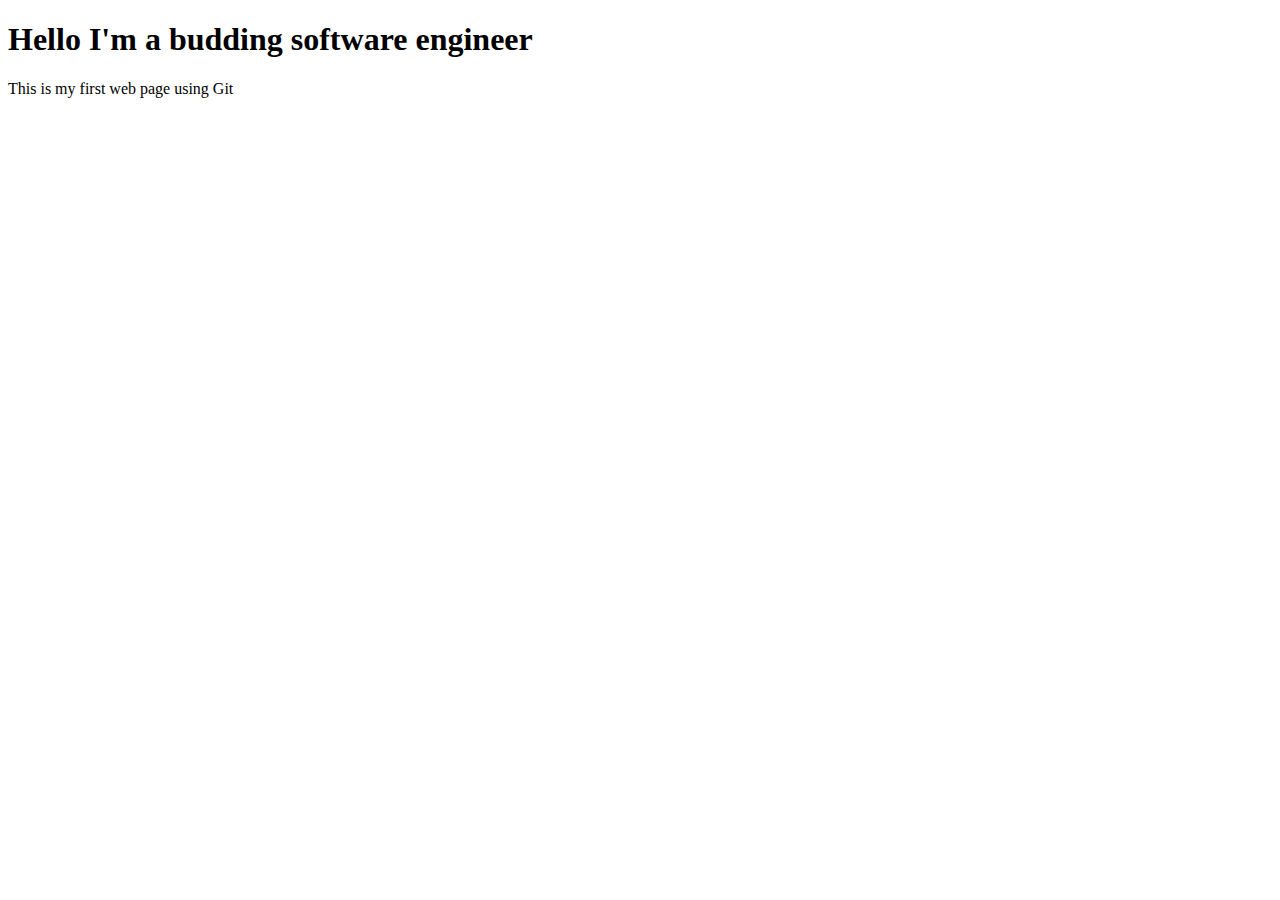
<file: index.html>
<!DOCTYPE html>
    <html lang="en">
    <head>
        <meta charset="UTF-8">
        <meta name="viewport" content="width=device-width, initial-scale=1.0">
        <title>My Portfolio</title>
    </head>
    <body>
        <h1>Hello I'm a budding software engineer</h1>
        <p>This is my first web page using Git</p>
        
    </body>
    </html>
</file>
